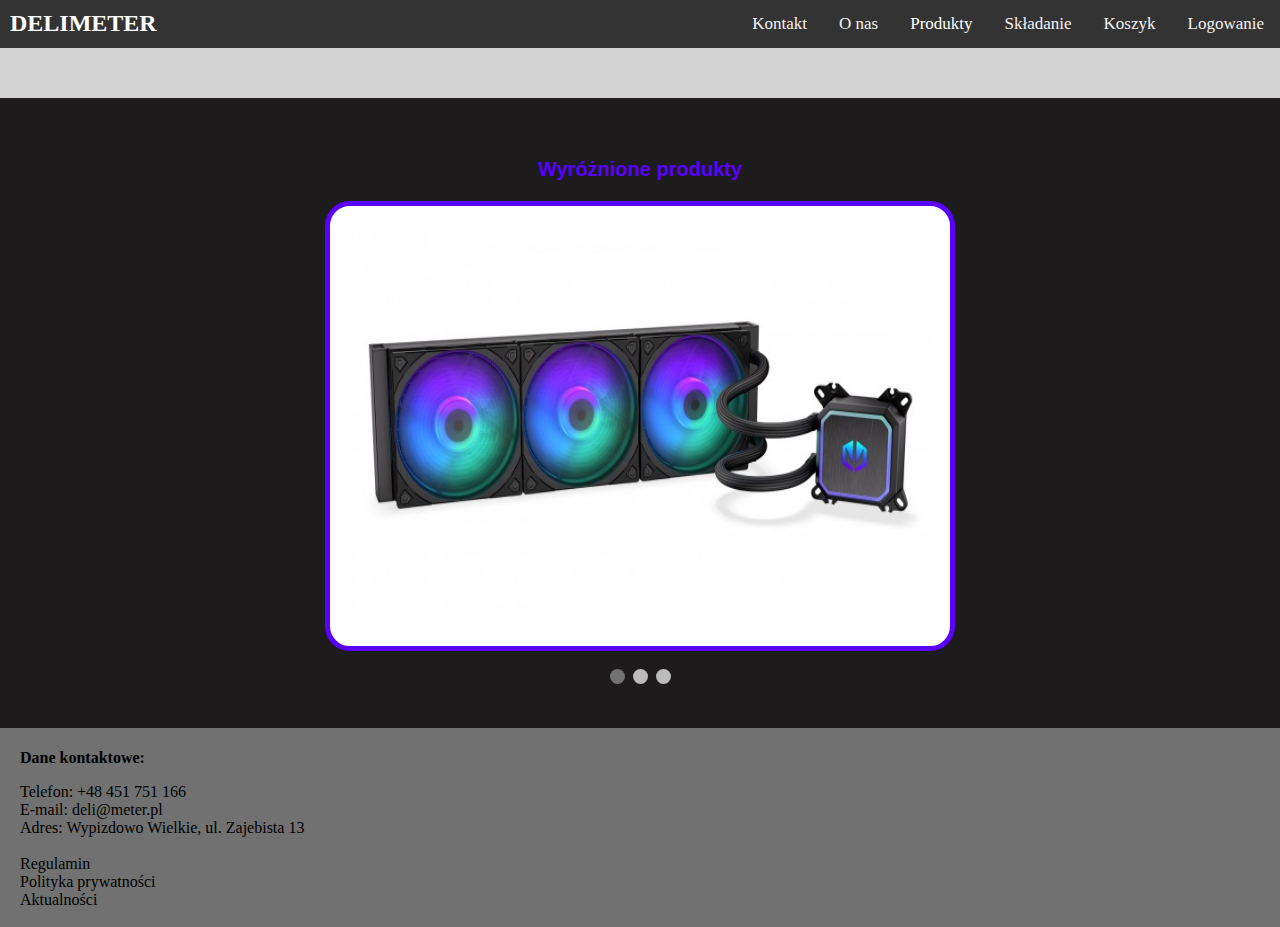
<file: HTML/index.html>
<?php include '..\PHP\session.php';?>

<!DOCTYPE html>
<html lang="pl">
<head>
    <meta charset="UTF-8">
    <meta http-equiv="X-UA-Compatible" content="IE=edge">
    <meta name="viewport" content="width=device-width, initial-scale=1.0">
    <title>SKLEP KOMPUTEROWY</title>
    <link rel="stylesheet" type="text/css" href="..\CSS\style.css">
</head>
<body>
    <header>
        <div class="topnav" id="myTopnav">
          <h2 class="brand">DELIMETER</h2>
          <a href="..\PHP\login.php">Logowanie</a>
          <a href="#">Koszyk</a>
          <a href="assembly.html">Składanie</a>
          <div class="dropdown">
            <button class="dropbtn">Produkty
              <i class="fa fa-caret-down"></i>
            </button>
            <div class="dropdown-content">
              <a href="#">Link 1</a>
              <a href="#">Link 2</a>
              <a href="#">Link 3</a>
            </div>
          </div>
          <a href="#">O nas</a>
          <a href="#">Kontakt</a>
          <a href="javascript:void(0);" class="icon" onclick="myFunction()">&#9776;</a>
        </div>
        <script src="..\JS\menu.js"></script>
    </header>
    <main>
        <p class="featured_products">Wyróżnione produkty</p>
        <div class="border">
        <div class="slideshow-container">
          <div class="mySlides fade">
            <img src="..\obrazy_temp\1.jpg" style="width:100%">
          </div>
          
          <div class="mySlides fade">
            <img src="..\obrazy_temp\2.jpg" style="width:100%">
          </div>
          
          <div class="mySlides fade">
            <img src="..\obrazy_temp\3.jpg" style="width:100%">
          </div>
          </div>
        </div>
          <br>
          
          <div style="text-align:center">
            <span class="dot"></span> 
            <span class="dot"></span> 
            <span class="dot"></span>
            <script src="..\JS\featured.js"></script>
          </div>
    </main>
    <footer>
        <form class="contact_main">
          <p style="font-weight: bold;">Dane kontaktowe:</p>
          Telefon: <a class="cont_main_atrb" href="#">+48 451 751 166</a><br>
          E-mail: <a class="cont_main_atrb" href="#">deli@meter.pl </a><br>
          Adres: <a class="cont_main_atrb" href="#">Wypizdowo Wielkie, ul. Zajebista 13</a><br><br>
          <a class="cont_main_atrb" href="statute.html">Regulamin</a><br>
          <a class="cont_main_atrb" href="statute.html">Polityka prywatności</a><br>
          <a class="cont_main_atrb" href="statute.html">Aktualności</a><br>
        </form>
    </footer>
</body>
</html>
</file>
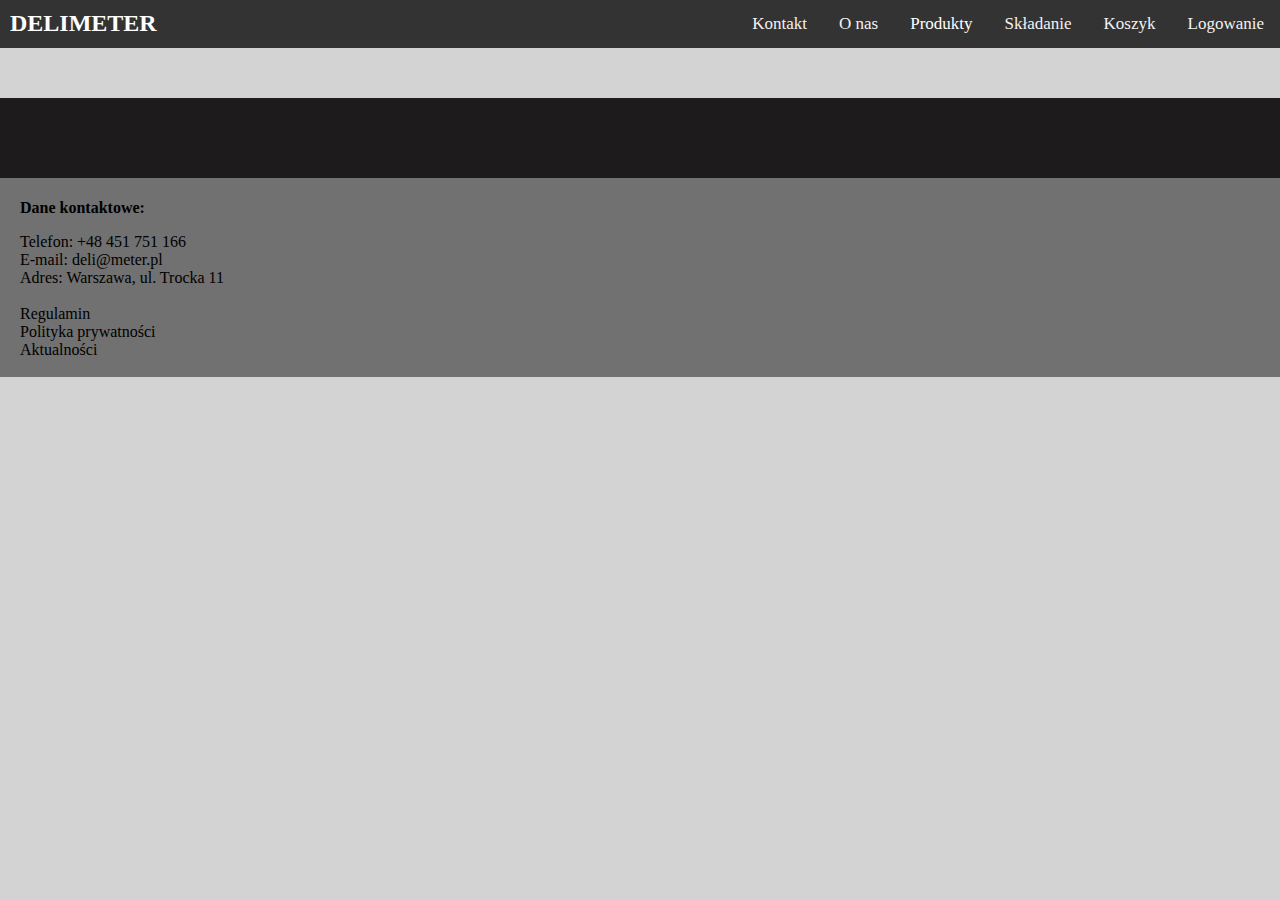
<file: HTML/aboutus.html>
<!DOCTYPE html>
<html lang="en">
<head>
    <meta charset="UTF-8">
    <meta http-equiv="X-UA-Compatible" content="IE=edge">
    <meta name="viewport" content="width=device-width, initial-scale=1.0">
    <title>SKLEP KOMPUTEROWY</title>
    <link rel="stylesheet" type="text/css" href="..\CSS\style2.css">
</head>
<body>
    <header>
        <div class="topnav" id="myTopnav">
          <h2 class="brand">DELIMETER</h2>
          <a href="..\PHP\login.php">Logowanie</a>
          <a href="#">Koszyk</a>
          <a href="..\HTML\assembly.html">Składanie</a>
          <div class="dropdown">
            <button class="dropbtn">Produkty
              <i class="fa fa-caret-down"></i>
            </button>
            <div class="dropdown-content">
              <a href="#">Link 1</a>
              <a href="#">Link 2</a>
              <a href="#">Link 3</a>
            </div>
          </div>
          <a href="..\HTML\aboutus.html">O nas</a>
          <a href="..\HTML\contact.html">Kontakt</a>
          <a href="javascript:void(0);" class="icon" onclick="myFunction()">&#9776;</a>
        </div>
        <script src="..\JS\menu.js"></script>
    </header>
    <main>
        
    </main>
    <footer>
        <form class="contact_main">
          <p style="font-weight: bold;">Dane kontaktowe:</p>
          Telefon: <a class="cont_main_atrb" href="#">+48 451 751 166</a><br>
          E-mail: <a class="cont_main_atrb" href="#">deli@meter.pl </a><br>
          Adres: <a class="cont_main_atrb" href="#">Warszawa, ul. Trocka 11</a><br><br>
          <a class="cont_main_atrb" href="statute.html">Regulamin</a><br>
          <a class="cont_main_atrb" href="statute.html">Polityka prywatności</a><br>
          <a class="cont_main_atrb" href="statute.html">Aktualności</a><br>
        </form>
    </footer>
    <script>
        initComparisons();
    </script>
</body>
</html>
</file>
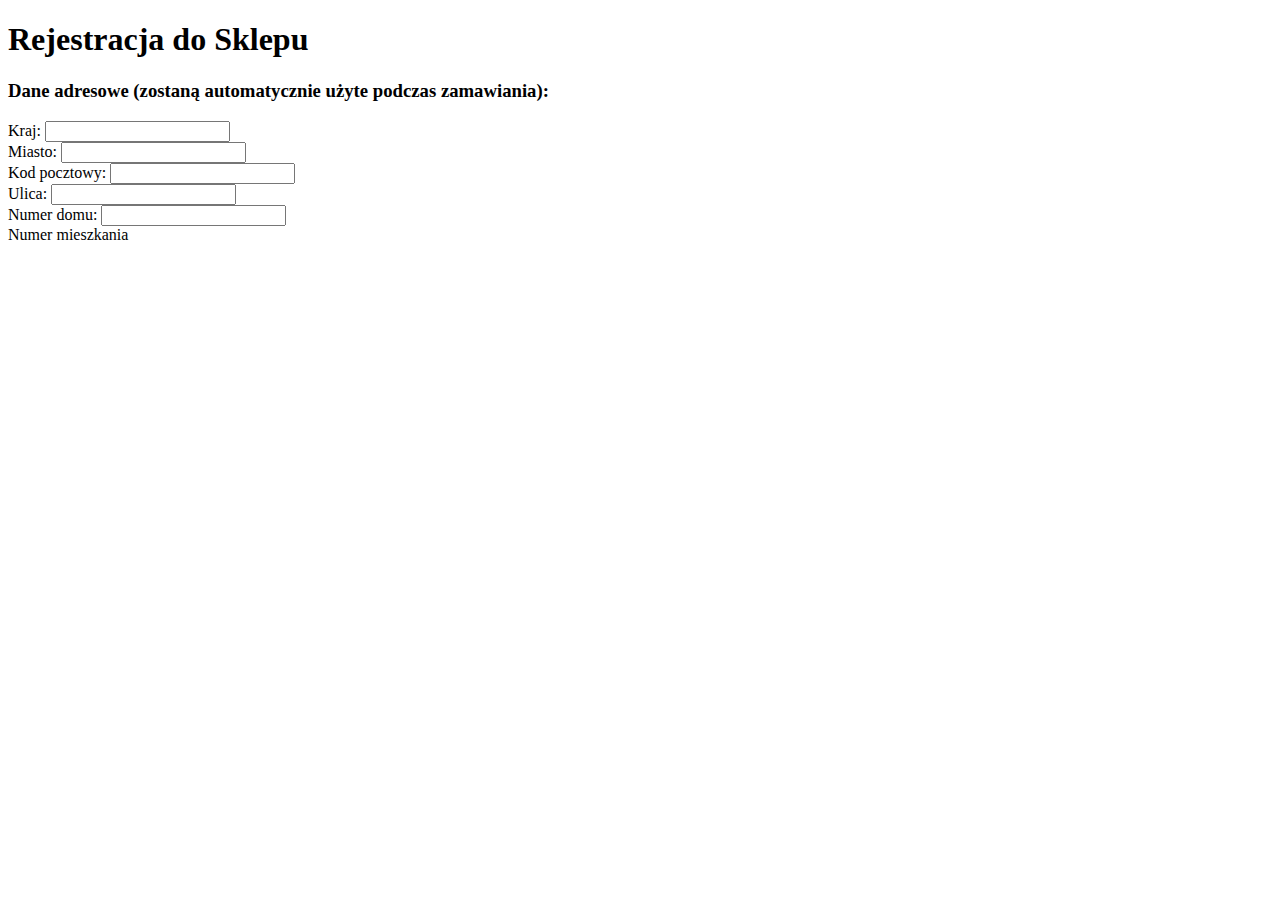
<file: HTML/address_data.html>
<!DOCTYPE html>
<html lang="en">
<head>
    <meta charset="UTF-8">
    <meta http-equiv="X-UA-Compatible" content="IE=edge">
    <meta name="viewport" content="width=device-width, initial-scale=1.0">
    <title>Rejestracja</title>
</head>
<body>
    <header><h1>Rejestracja do Sklepu</h1></header>
    <form action="" method="post">
        <h3>Dane adresowe (zostaną automatycznie użyte podczas zamawiania):</h3>
        Kraj: <input type="text" name="country"><br>
        Miasto: <input type="text" name="city"><br>
        Kod pocztowy: <input type="text" name="postal_code"><br>
        Ulica: <input type="text" name="city"><br>
        Numer domu: <input type="number" name="house_num"><br>
        Numer mieszkania
    </form>
</body>
</html>
</file>
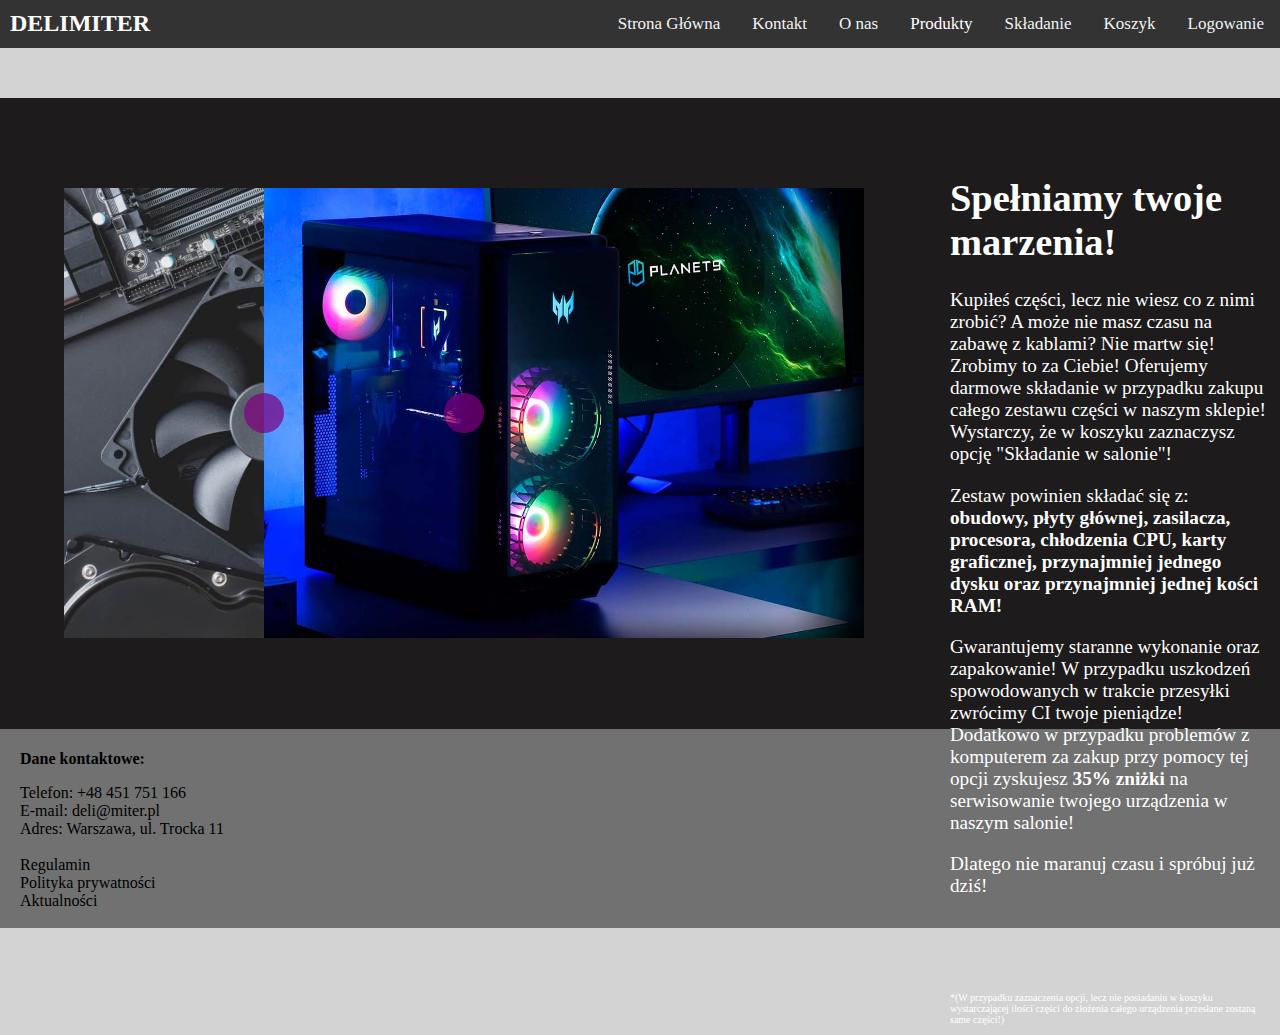
<file: HTML/assembly.html>
<!DOCTYPE html>
<html lang="en">
<head>
    <meta charset="UTF-8">
    <meta http-equiv="X-UA-Compatible" content="IE=edge">
    <meta name="viewport" content="width=device-width, initial-scale=1.0">
    <title>SKLEP KOMPUTEROWY</title>
    <link rel="stylesheet" type="text/css" href="..\CSS\style2.css">
</head>
<body>
    <header>
        <div class="topnav" id="myTopnav">
          <h2 class="brand">DELIMITER</h2>
          <a href="..\PHP\login.php">Logowanie</a>
          <a href="#">Koszyk</a>
          <a href="..\HTML\assembly.html">Składanie</a>
          <div class="dropdown">
            <button class="dropbtn">Produkty
              <i class="fa fa-caret-down"></i>
            </button>
            <div class="dropdown-content">
              <a href="#">Link 1</a>
              <a href="#">Link 2</a>
              <a href="#">Link 3</a>
            </div>
          </div>
          <a href="..\HTML\aboutus.html">O nas</a>
          <a href="..\HTML\contact.html">Kontakt</a>
          <a href="..\PHP\index.php">Strona Główna</a>
          <a href="javascript:void(0);" class="icon" onclick="myFunction()">&#9776;</a>
        </div>
        <script src="..\JS\menu.js"></script>
    </header>
    <main>
        <div class="img-comp-container">
            <div class="img-comp-img">
              <img src="..\images\build.jpg" width="800" height="450px">
            </div>
            <div class="img-comp-img img-comp-overlay">
              <img src="..\images\parts.jpg" width="800" height="450px">
            </div>
        </div>
        <div class="text_ass">
          <h1>Spełniamy twoje marzenia!</h1>
          <p>Kupiłeś części, lecz nie wiesz co z nimi zrobić? A może nie masz czasu na zabawę z kablami? Nie martw się! Zrobimy to za Ciebie! Oferujemy darmowe składanie w przypadku zakupu całego zestawu części w naszym sklepie! Wystarczy, że w koszyku zaznaczysz opcję "Składanie w salonie"!</p>
          <p>Zestaw powinien składać się z: <b>obudowy, płyty głównej, zasilacza, procesora, chłodzenia CPU, karty graficznej, przynajmniej jednego dysku oraz przynajmniej jednej kości RAM!</b></p>
          <p>Gwarantujemy staranne wykonanie oraz zapakowanie! W przypadku uszkodzeń spowodowanych w trakcie przesyłki zwrócimy CI twoje pieniądze! Dodatkowo w przypadku problemów z komputerem za zakup przy pomocy tej opcji zyskujesz <b>35% zniżki</b> na serwisowanie twojego urządzenia w naszym salonie!</p>
          <p>Dlatego nie maranuj czasu i spróbuj już dziś!</p><br><br><br>
          <p class="small_txt">*(W przypadku zaznaczenia opcji, lecz nie posiadaniu w koszyku wystarczającej ilości części do złożenia całego urządzenia przesłane zostaną same części!)</p>
        </div>
        <script src="..\JS\compare.js"></script>
            <script>
                initComparisons();
            </script>  
    </main>
    <footer>
        <form class="contact_main">
          <p style="font-weight: bold;">Dane kontaktowe:</p>
          Telefon: <a class="cont_main_atrb" href="tel:+48 451 751 166">+48 451 751 166</a><br>
          E-mail: <a class="cont_main_atrb" href="mailto:deli@miter.pl">deli@miter.pl</a><br>
          Adres: <a target="_blank" class="cont_main_atrb" href="https://www.google.com/maps/place/Trocka+11,+03-563+Warszawa/@52.2750362,21.0534875,17z/data=!3m1!4b1!4m6!3m5!1s0x471ece9d984e5427:0x6ff3f3c1437bc46e!8m2!3d52.2750329!4d21.0556762!16s%2Fg%2F11h8y4tx0w">Warszawa, ul. Trocka 11</a><br><br>
          <a class="cont_main_atrb" href="statute.html">Regulamin</a><br>
          <a class="cont_main_atrb" href="statute.html">Polityka prywatności</a><br>
          <a class="cont_main_atrb" href="statute.html">Aktualności</a><br>
        </form>
    </footer>
    <script>
        initComparisons();
    </script>
</body>
</html>
</file>
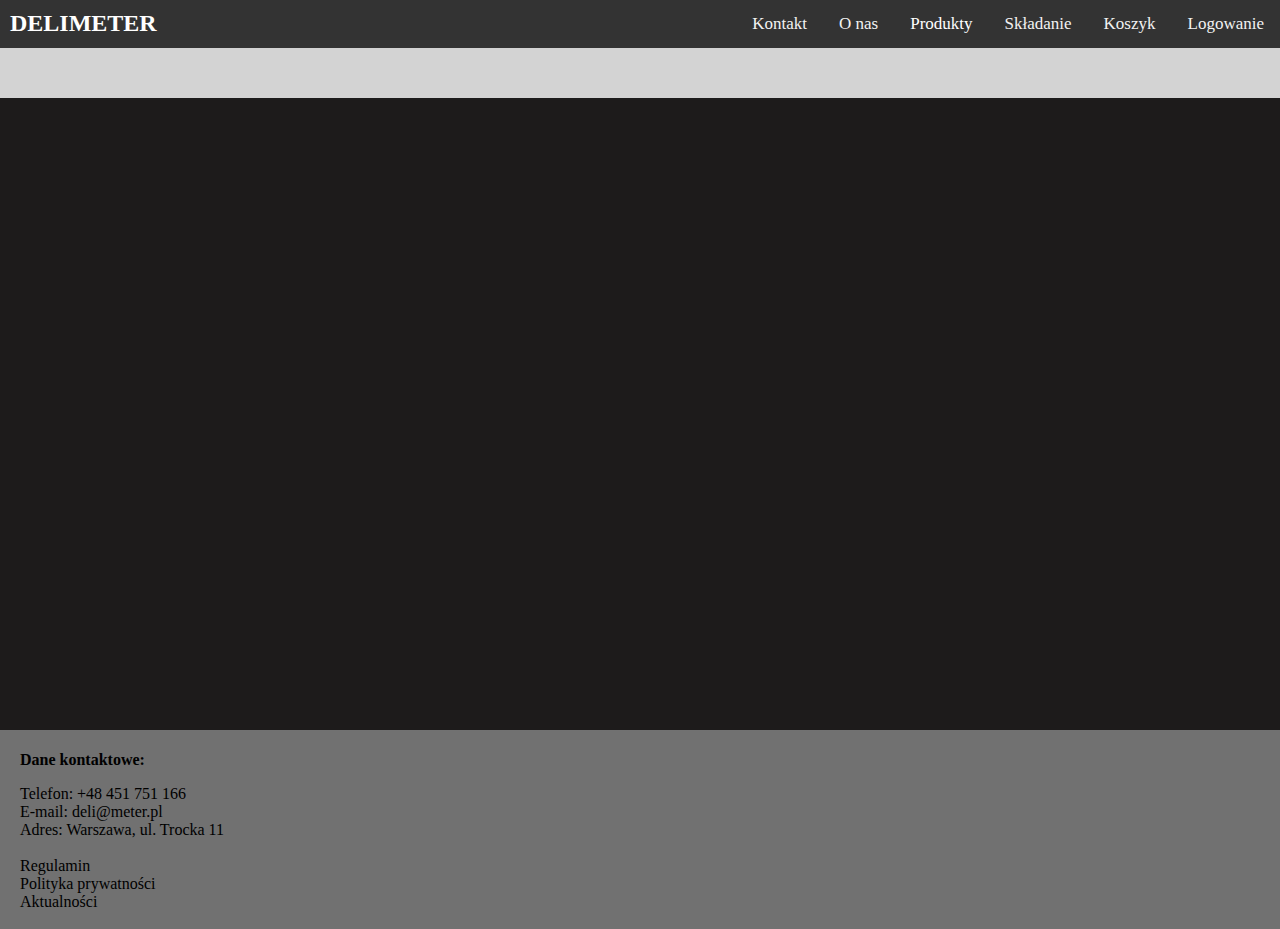
<file: HTML/contact.html>
<!DOCTYPE html>
<html lang="en">
<head>
    <meta charset="UTF-8">
    <meta http-equiv="X-UA-Compatible" content="IE=edge">
    <meta name="viewport" content="width=device-width, initial-scale=1.0">
    <title>SKLEP KOMPUTEROWY</title>
    <link rel="stylesheet" type="text/css" href="..\CSS\style2.css">
</head>
<body>
    <header>
        <div class="topnav" id="myTopnav">
          <h2 class="brand">DELIMETER</h2>
          <a href="..\PHP\login.php">Logowanie</a>
          <a href="#">Koszyk</a>
          <a href="..\HTML\assembly.html">Składanie</a>
          <div class="dropdown">
            <button class="dropbtn">Produkty
              <i class="fa fa-caret-down"></i>
            </button>
            <div class="dropdown-content">
              <a href="#">Link 1</a>
              <a href="#">Link 2</a>
              <a href="#">Link 3</a>
            </div>
          </div>
          <a href="..\HTML\aboutus.html">O nas</a>
          <a href="..\HTML\contact.html">Kontakt</a>
          <a href="javascript:void(0);" class="icon" onclick="myFunction()">&#9776;</a>
        </div>
        <script src="..\JS\menu.js"></script>
    </header>
    <main>
      <iframe class="map" src="https://www.google.com/maps/embed?pb=!1m18!1m12!1m3!1d610.314282322881!2d21.05512902926641!3d52.27503371931965!2m3!1f0!2f0!3f0!3m2!1i1024!2i768!4f13.1!3m3!1m2!1s0x471ece9d984e5427%3A0x6ff3f3c1437bc46e!2sTrocka%2011%2C%2003-563%20Warszawa!5e0!3m2!1spl!2spl!4v1678655043360!5m2!1spl!2spl" width="600" height="450" style="border:0;" allowfullscreen="" loading="lazy" referrerpolicy="no-referrer-when-downgrade"></iframe>
    </main>
    <footer>
        <form class="contact_main">
          <p style="font-weight: bold;">Dane kontaktowe:</p>
          Telefon: <a class="cont_main_atrb" href="#">+48 451 751 166</a><br>
          E-mail: <a class="cont_main_atrb" href="#">deli@meter.pl </a><br>
          Adres: <a class="cont_main_atrb" href="#">Warszawa, ul. Trocka 11</a><br><br>
          <a class="cont_main_atrb" href="statute.html">Regulamin</a><br>
          <a class="cont_main_atrb" href="statute.html">Polityka prywatności</a><br>
          <a class="cont_main_atrb" href="statute.html">Aktualności</a><br>
        </form>
    </footer>
    <script>
        initComparisons();
    </script>
</body>
</html>
</file>
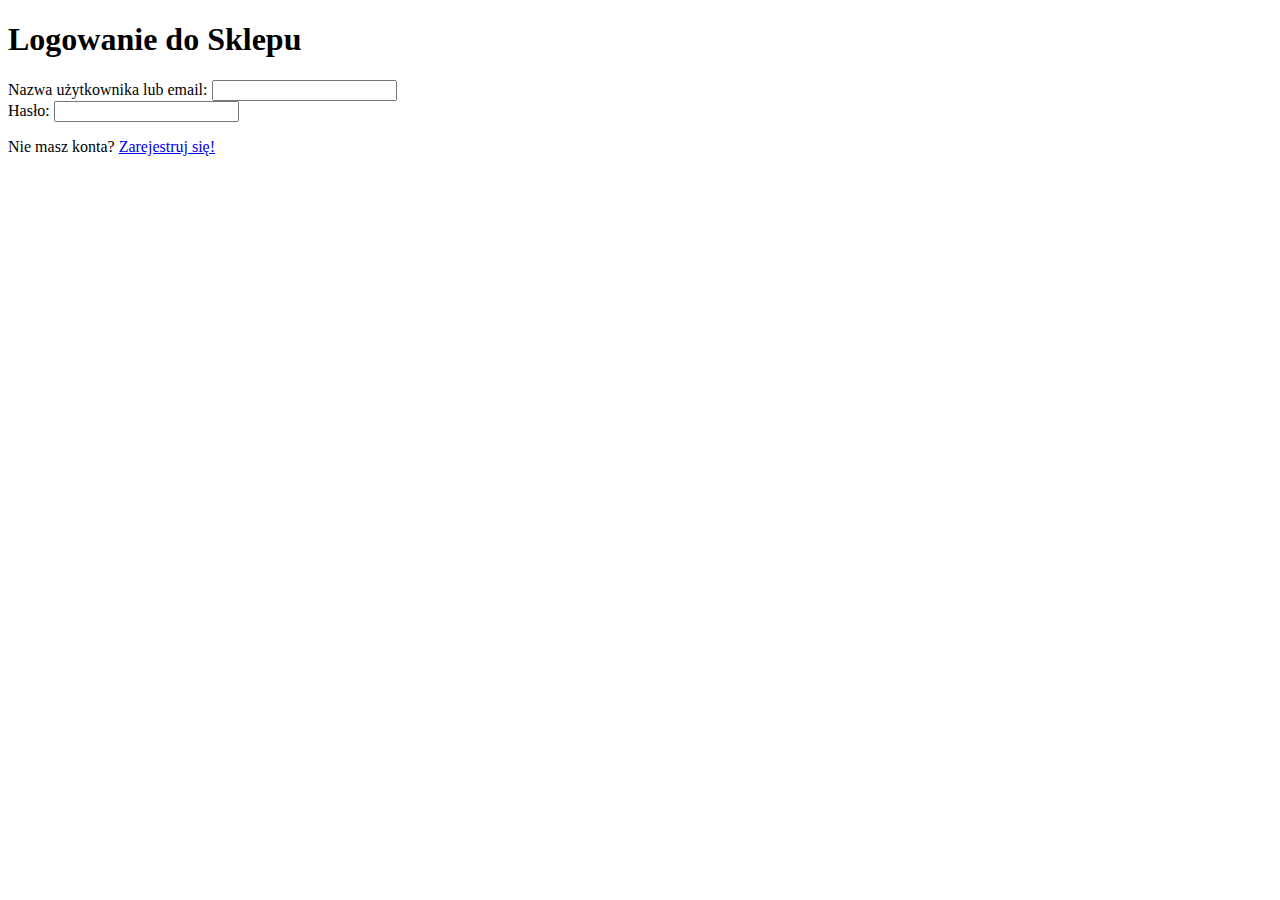
<file: HTML/login.html>
<!DOCTYPE html>
<html lang="pl">
<head>
        <meta charset="UTF-8">
        <meta http-equiv="X-UA-Compatible" content="IE=edge">
        <meta name="viewport" content="width=device-width, initial-scale=1.0">
        <title>Logowanie</title>
</head>
<body>
    <header>
        <h1>Logowanie do Sklepu</h1>
    </header>
    <form action="..\PHP\login.php" method="post">
        Nazwa użytkownika lub email: <input type="text" name="login"><br>
        Hasło: <input type="password" name="password">
    </form>
    <p>Nie masz konta? <a href="..\PHP\register.php">Zarejestruj się!</a></p>
</body>
</html>
</file>
